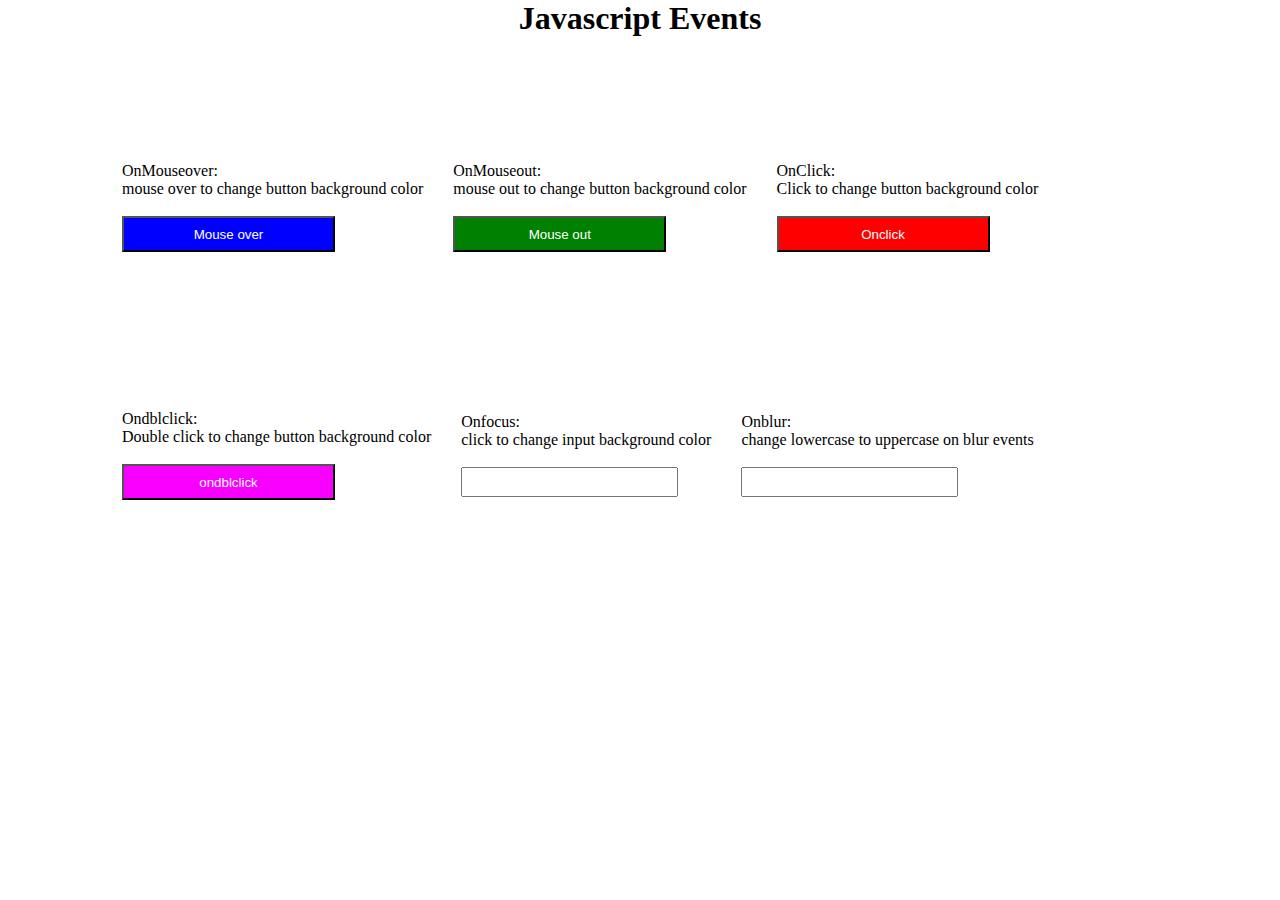
<file: JSevents/index.html>
<!DOCTYPE html>
<html lang="en">
<head>
    <meta charset="UTF-8">
    <meta http-equiv="X-UA-Compatible" content="IE=edge">
    <meta name="viewport" content="width=device-width, initial-scale=1.0">
    <title>Assignment</title>
    <link rel="stylesheet" href="style.css">
    <script src="./function.js"></script>

</head>
<body>
    <div class="container">
        <div>
            <h1>Javascript Events</h1><br/>
        </div>
        <div class="main">
            <div class="one-class">            
                <p>OnMouseover: </p>
                <span> mouse over to change button background color</span><br/>
                <button id="mouseover1" onmouseover="button1()"> Mouse over</button>
            </div>
            <br/><br/>
            
            <div class="one-class">
                <p>OnMouseout:</p>
                <span>mouse out to change button background color</span><br/>
                <button id="mouseout1" onmouseout="button2()"> Mouse out</button>
            </div>
            <br/><br/>
            
            <div class="one-class">
                <p>OnClick:</p>
                <span>Click to change button background color</span><br/>
                <button id="click1" onclick="button3()"> Onclick</button>
            </div>
        </div>
        <div class="main">

            <div class="one-class">
                <p>Ondblclick:</p>
                <span>Double click to change button background color</span><br/>
                <button id="dblclick1" ondblclick="button4()"> ondblclick</button>
            </div>
            <br/><br/>
            
            <div class="one-class">
                <p>Onfocus:</p>
                <span>click to change input background color</span><br/>
                <input  id="onfocus1" onfocus="button5()" />
            </div>
            <br/><br/>
            
            <div class="one-class">
                <p>Onblur:</p>
                <span>change lowercase to uppercase on blur events</span><br/>
                <input type="text" id="onblur1" onblur="button6()" />
            </div>
            <br/><br/>
        </div>
        
    </div>
    
</body>
</html>
</file>
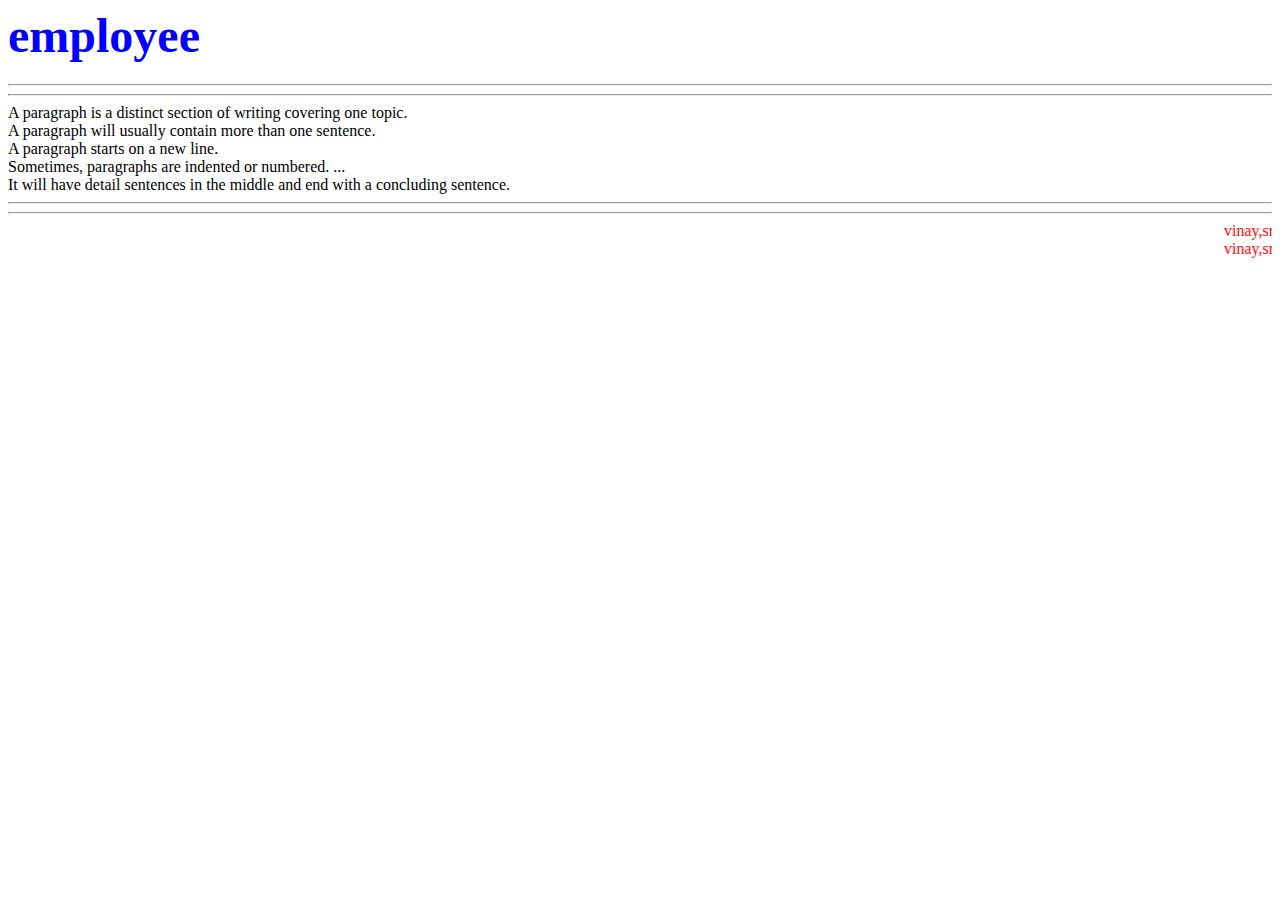
<file: basics/employee.html>
<html>
        <title>Employee data</title>
    <body>
        <h1><font size="8" color="blue"face="impact">employee</font></h1>
        <hr><hr>
       <pr>A paragraph is a distinct section of writing covering one topic.<br> 
        A paragraph will usually contain more than one sentence.<br>
         A paragraph starts on a new line. <br>
         Sometimes, paragraphs are indented or numbered. ... <br>
         It will have detail sentences in the middle and end with a concluding sentence.</pr>
       <hr><hr>
       <div class="vertical"></div>
       <marquee><font sixe="6" color="red" >vinay,srikanth,sai</font></marquee>
       <marquee><font sixe="6" color="red" face="impact">vinay,srikanth,sai</font></marquee>
       
    </body>
</html>
</file>
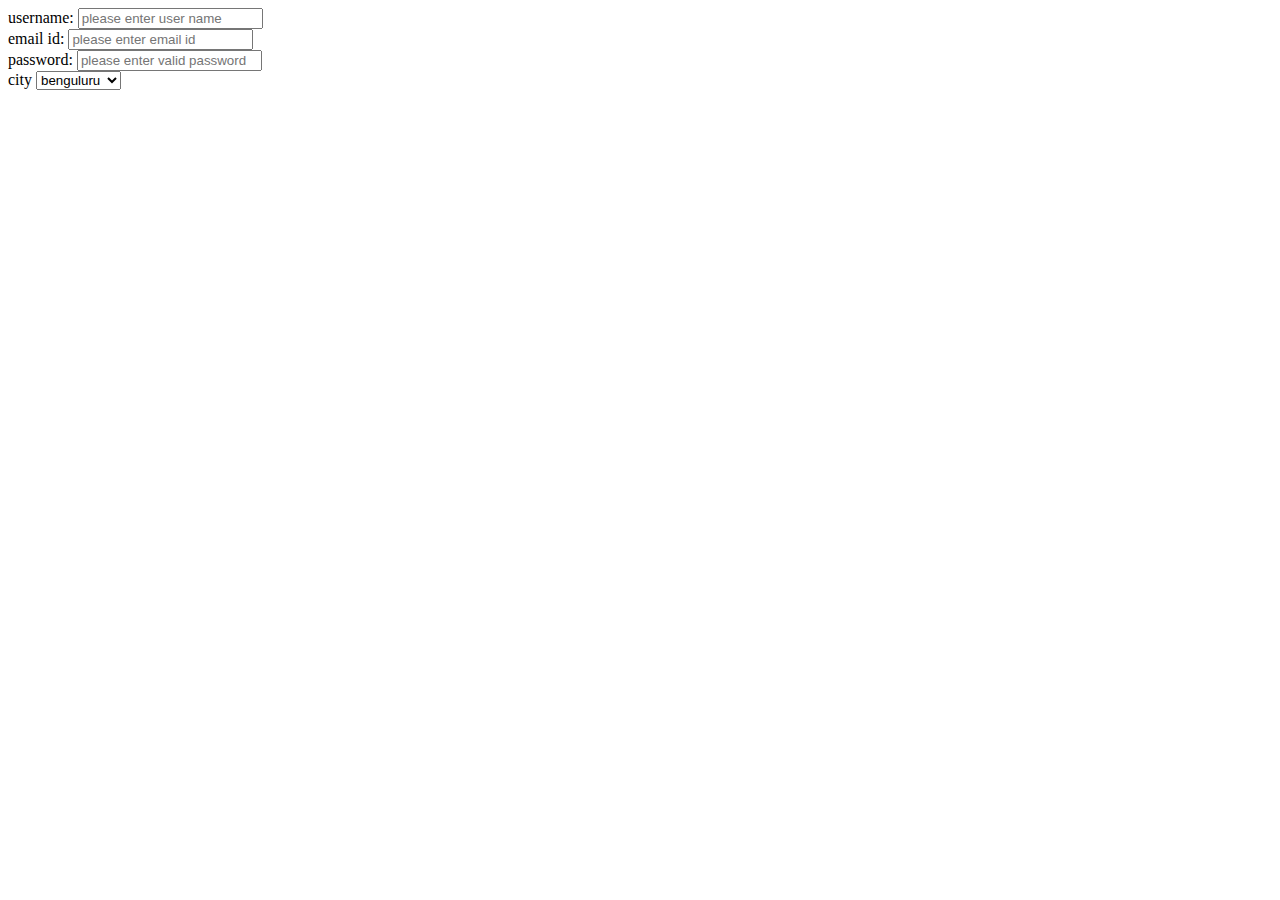
<file: basics/form.html>
<html>
   <head>
   <title>forms</title>
   </head>
   <body>
   <form>
      <label>username:</label>
	  <input type="text" placeholder="please enter user name"/><br>
	  <label>email id:</label>
	  <input type="text" placeholder="please enter email id"/><br>
	  <label>password:</label>
	  <input type="text" placeholder="please enter valid password"/><br>
	  <label>city</label>
	  <select>
	      <option>benguluru</option>
		  <option>chennai</option>
		  <option>hyderabad</option>
      </select>
   </form>
 </html>
</file>
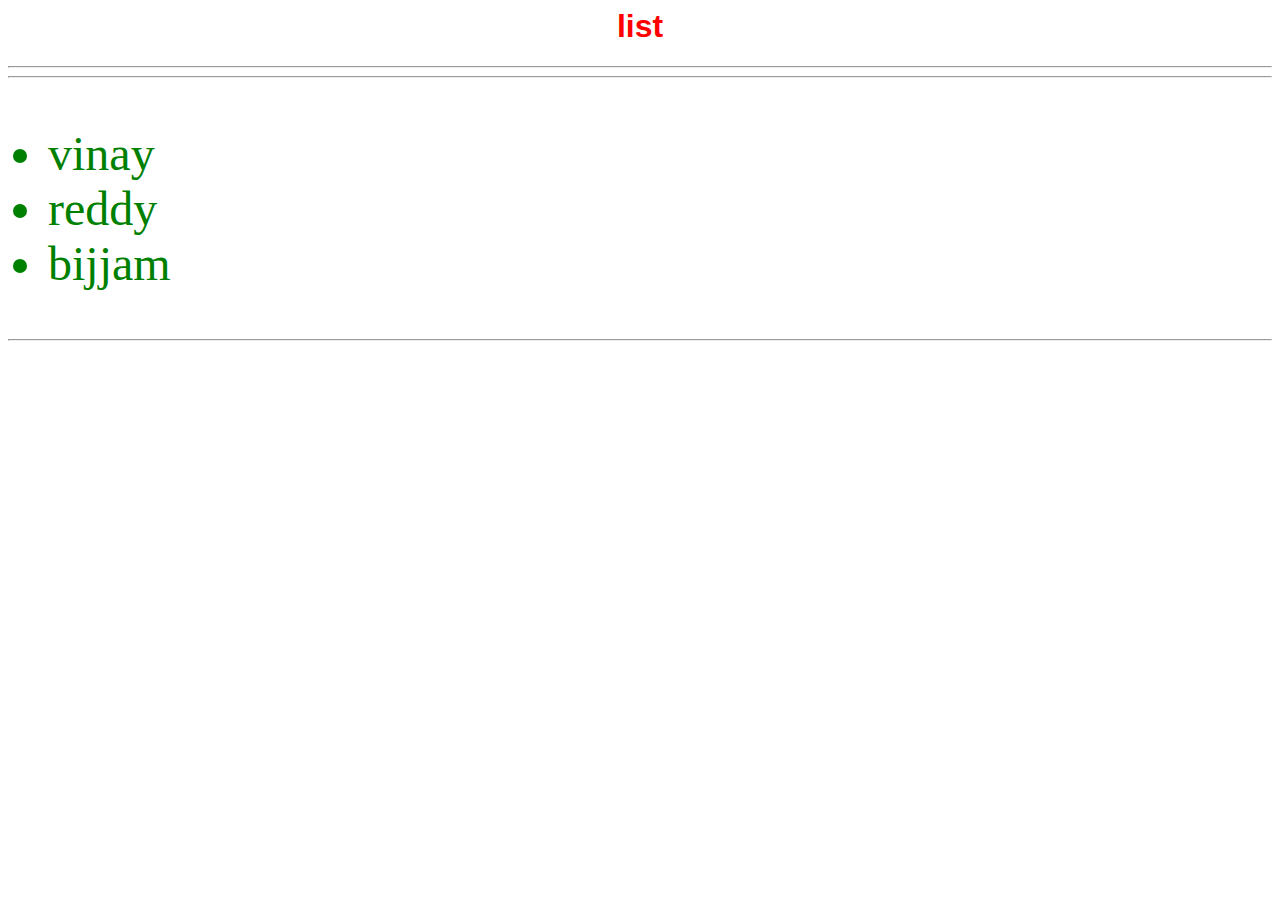
<file: basics/list.html>
<html>
    <title>vinay</title>
    <body>
        <center><h1><font face="arial" size="6" color="red">list</font></h1></center><hr><hr>
        <font face="impact" size="8" color="green">
    <ul>
        <li>vinay</li>
        <li>reddy</li>
        <li>bijjam</li>
    </ul>
        <hr>
    </body>
</html>
</file>
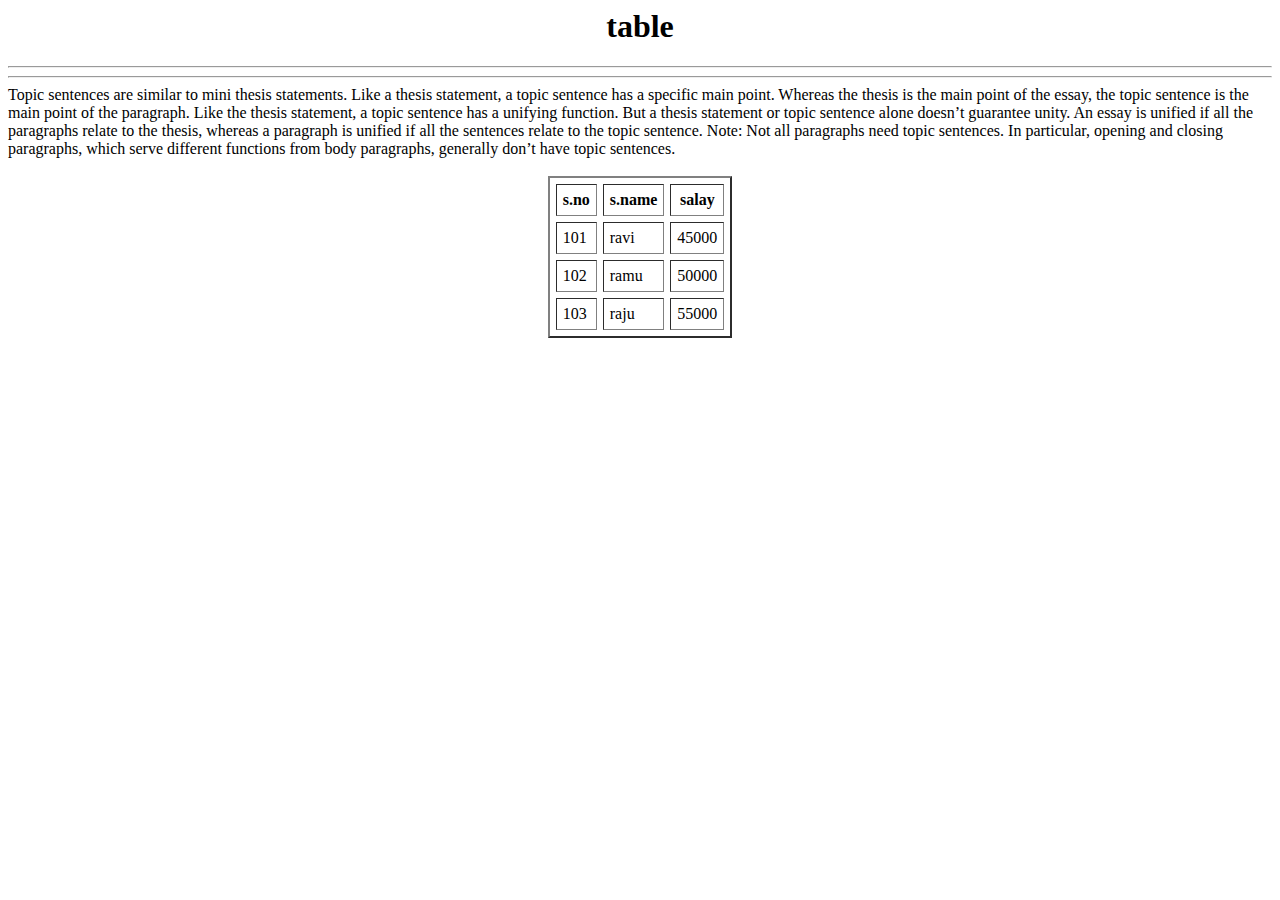
<file: basics/table.html>
<html>
    <title>vinay</title>
    <body>
        <center><h1>table</h1></center><hr>
        <hr>
        <pr>Topic sentences are similar to mini thesis statements. Like a thesis statement, a topic sentence has a specific main point. Whereas the thesis is the main point of the essay, the topic sentence is the main point of the paragraph. Like the thesis statement, a topic sentence has a unifying function. But a thesis statement or topic sentence alone doesn’t guarantee unity. An essay is unified if all the paragraphs relate to the thesis, whereas a paragraph is unified if all the sentences relate to the topic sentence. Note: Not all paragraphs need topic sentences. In particular, opening and closing paragraphs, which serve different functions from body paragraphs, generally don’t have topic sentences.</pr>
        <br><br>
        <center>
        <table border="2" cellpadding="6" cellspacing="6">
        <th>s.no</th><th>s.name</th><th>salay</th>
        <tr><td>101</td><td>ravi</td><td>45000</td></tr>
        <tr><td>102</td><td>ramu</td><td>50000</td></tr>
        <tr><td>103</td><td>raju</td><td>55000</td></tr>
        </table></center>
    </body>
</html>
</file>
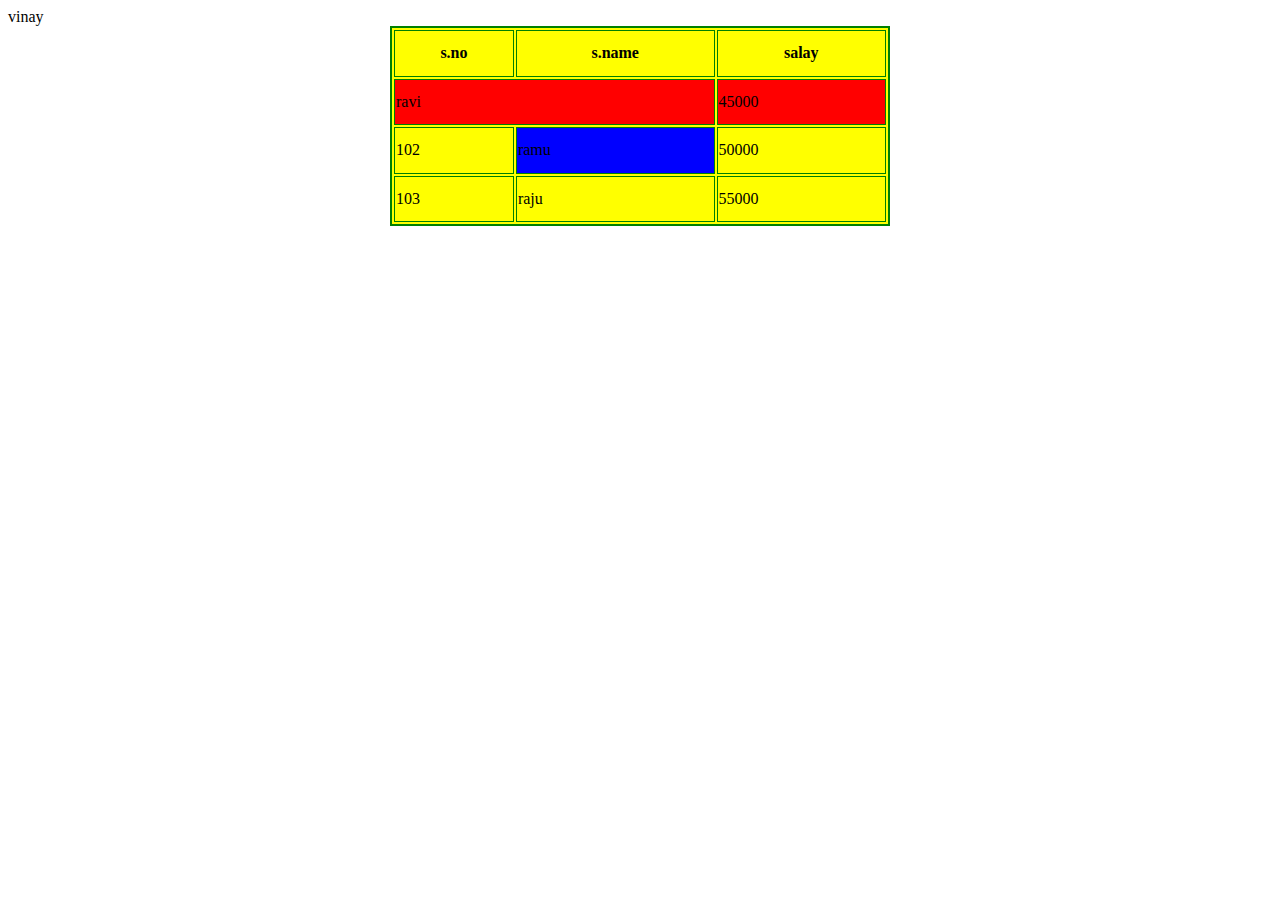
<file: basics/table1.html>
<html>
    <title>table</title>
    <body>
        vinay
        <center>
            <table bgcolor="yellow" border="2" height="200" width="500" bordercolor="green">
            <th>s.no</th><th>s.name</th><th>salay</th>
            <tr bgcolor="red"><td  colspan="2">ravi</td><td>45000</td></tr>
            <tr><td>102</td><td bgcolor="blue">ramu</td><td>50000</td></tr>
            <tr><td>103</td><td>raju</td><td>55000</td></tr>
            </table></center>
    </body>
</html>
</file>
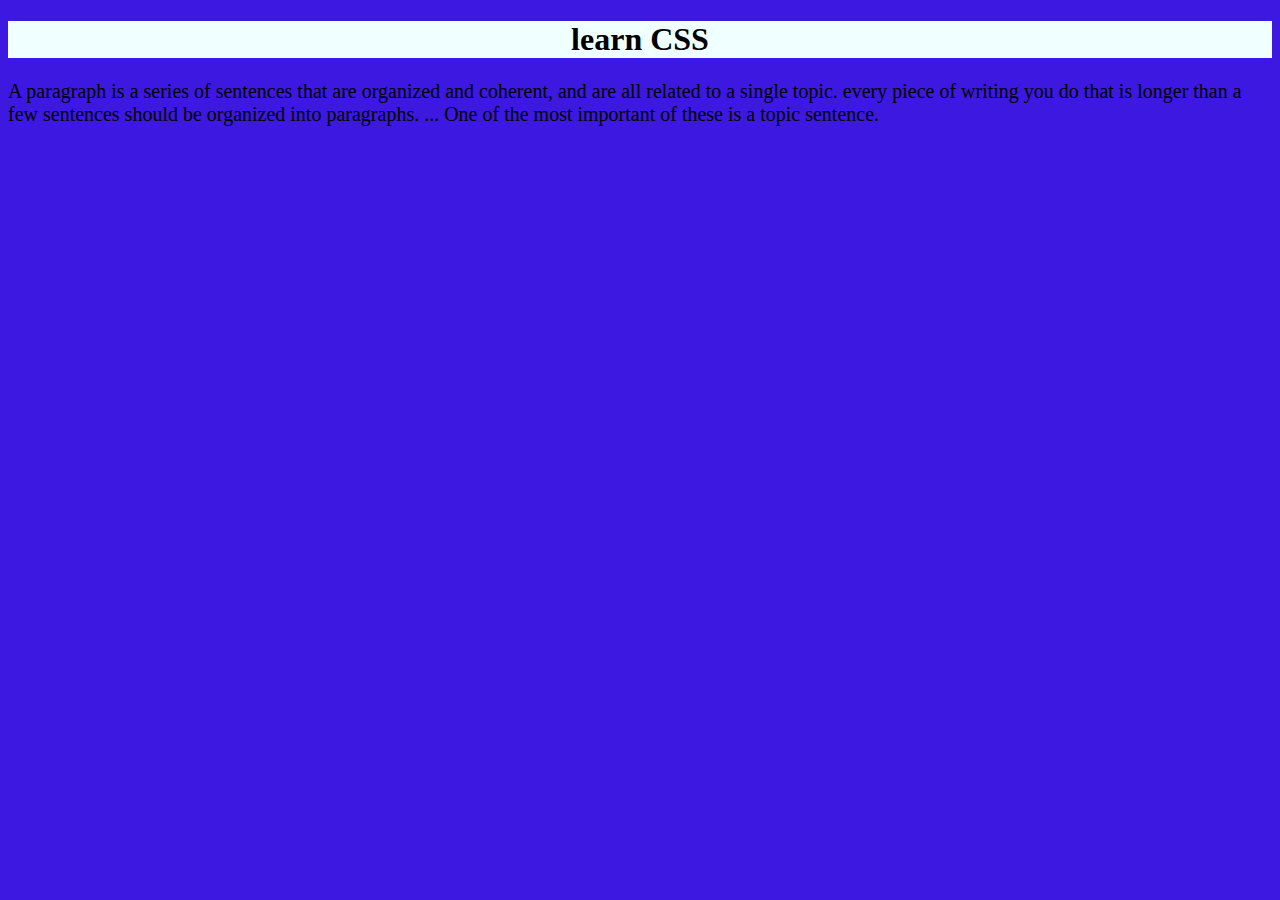
<file: css/first.html>
<!DOCTYPE html>
<html lang="eng">
    <head>
        <meta charset="UTF-8">
        <meta http-equiv="X-UA-compatible" content="IE=edge">
        <meta name="viewpoint" content="width=device-width,initia scale=1.0">
        <title>css example</title>
        <link rel="stylesheet" href="style.css">
        <!-- <style>
            body{
                background-color:rgb(219, 12, 126);
            }
        </style> -->
    </head>
    <body>
        <h1>learn CSS</h1>
        <p>A paragraph is a series of sentences that are organized and coherent, and are all related to a single topic.  every piece of writing you do that is longer than a few sentences should be organized into paragraphs. ... One of the most important of these is a topic sentence.</p>
        <div class="container">

        </div>
    </body>
</html>
</file>
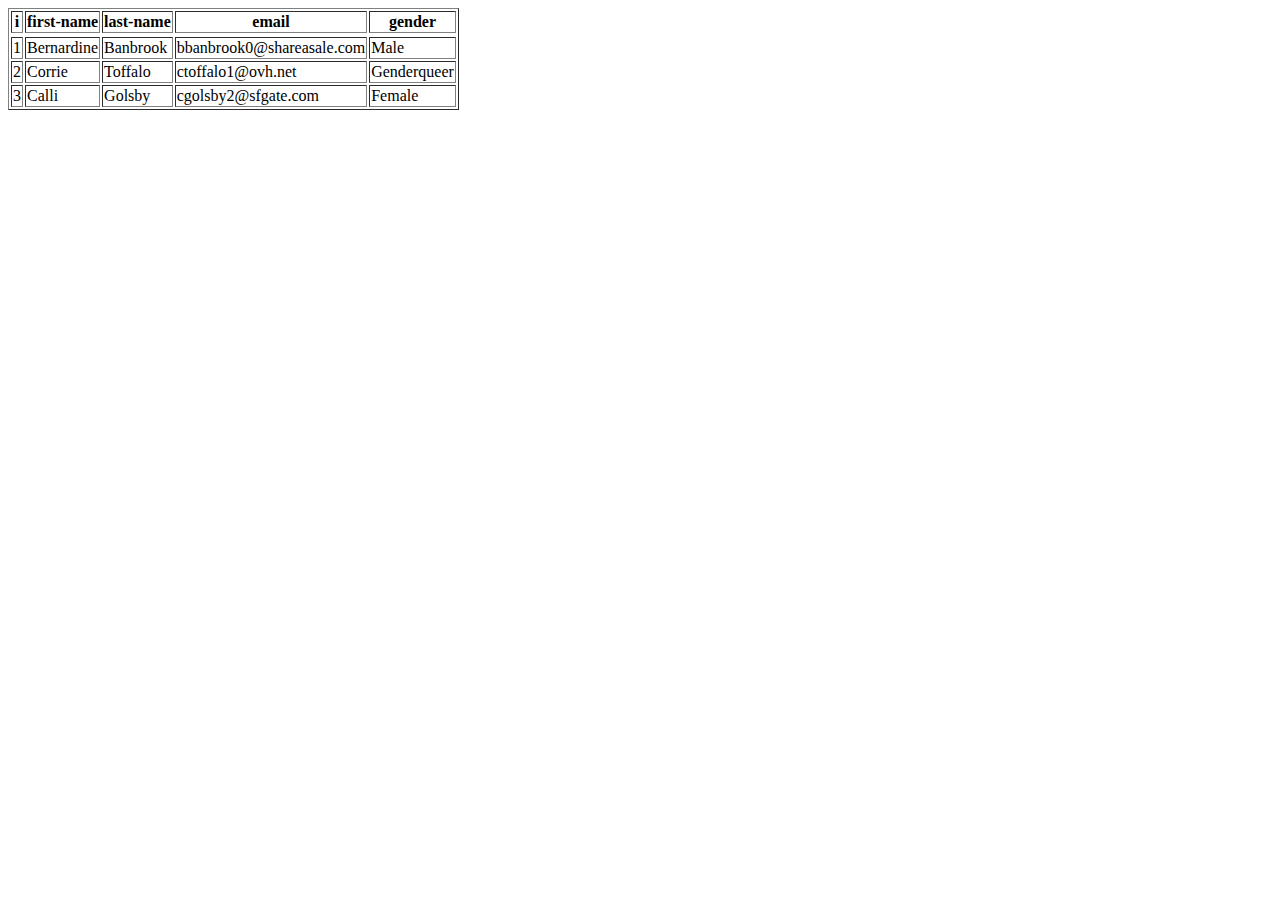
<file: JSevents/j.html>
<html>
    <head>
        <script src= "./j.js" type="text/javascript">

        </script>

    </head>

    <body>
        <table border="1" >
            <thead id="thead">
                    <th>i</th>
                    <th>first-name</th>
                    <th>last-name</th>
                    <th>email</th>
                    <th>gender</th>
            </thead>

                <tbody id="tbody">
                    <tr>
                        
                    </tr>
                    </tbody>
            
        </table>
    </body>
   
    <script>
        let table=document.getElementById("tbody");
        for(var i =0; i<=employee.length-1; i++){
            var row=`<tr>
                <td>${employee[i].i}</td>
                <td>${employee[i].first_name}</td>
                <td>${employee[i].last_name}</td>
                <td>${employee[i].email}</td>
                <td>${employee[i].gender}</td>
                </tr>`
                table.innerHTML+= row
            }
                
              

        
    </script>
</html>
</file>
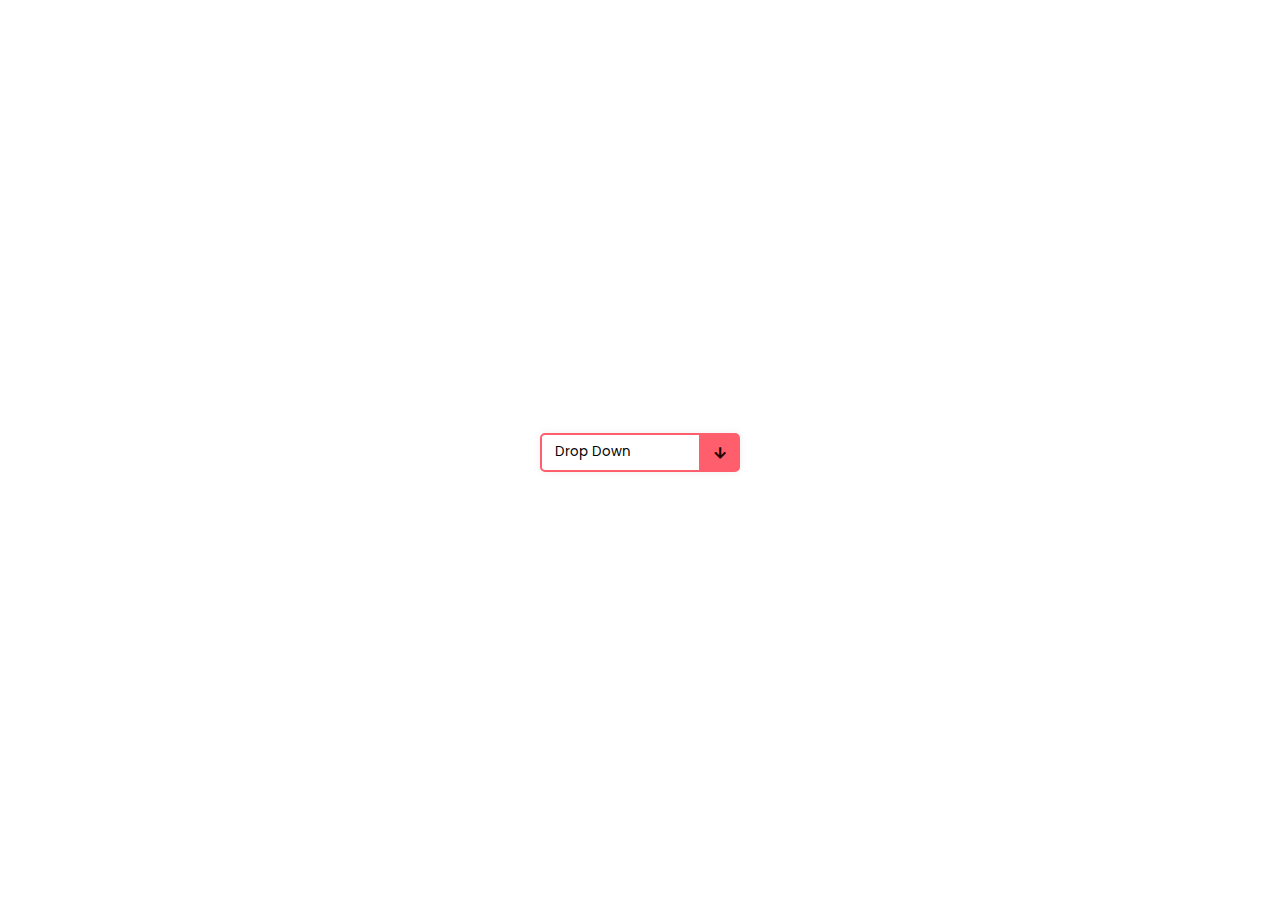
<file: project/h1.html>
<!DOCTYPE html>  
 <html lang="en">  
 <head>  
   <meta charset="UTF-8">  
   <meta http-equiv="X-UA-Compatible" content="IE=edge">  
   <meta name="viewport" content="width=device-width, initial-scale=1.0">  
   <title>DropDown List</title>  
     
   <link rel="stylesheet" href="https://cdnjs.cloudflare.com/ajax/libs/font-awesome/5.15.4/css/all.min.css" integrity="sha512-1ycn6IcaQQ40/MKBW2W4Rhis/DbILU74C1vSrLJxCq57o941Ym01SwNsOMqvEBFlcgUa6xLiPY/NS5R+E6ztJQ==" crossorigin="anonymous" referrerpolicy="no-referrer" />  
   <link rel="stylesheet" href="./style.css">
</head>  
 <body>  
   <div class="container">  
     <input type="checkbox" name="" id="" class="btn">  
     <div class="list">  
       <a href="#"><i class="fas fa-user-alt"></i>&nbspProfile</a>  
       <a href="#"><i class="fas fa-envelope"></i>&nbspMessages</a>  
       <a href="#"><i class="fas fa-cog"></i>&nbspSettings</a>    
       <a href="#"><i class="fas fa-sign-out-alt"></i>&nbspLog Out</a>    
     </div>  
   </div>  
 </body>  
 </html>
</file>
<file: JSevents/style.css>
*{
    padding: 0;
    margin: 0;
}
.container{
    /* display:grid;
    border: 2px solid black; */
    /* grid-template-columns: repeat(3,1fr);
    grid-template-rows: repeat(2,1fr); */
}
/* .mouseover{
    grid-template-rows: 1/2;
    grid-template-columns: 1/-1;
    border: 2px solid yellow;
}
    grid-template-rows: 1/2;
    grid-template-columns: 1/-1;
    border: 2px solid yellow;
} */
h1{
    justify-content: center;
    text-align: center;
    font-family: 'Qahiri', sans-serif;
    font-family: 'Rampart One', cursive;
    
}

.main{
    display: flex; 
    overflow: hidden;
    padding: 51px;
    margin: 56px;
}
.one-class{
    display: inline-flex;
    justify-content: center;
    flex-direction: column;
    margin: 0 15px;
}

#mouseover1{
    background-color: blue;
    color: white;
    width: 213px;
    height: 36px;
}
#mouseout1{
    background-color: green;
    color: white;
    width: 213px;
    height: 36px;    
}
#click1{
    background-color: red;
    color: white;
    width: 213px;
    height: 36px;    
}
#dblclick1{
    background-color: rgb(247, 0, 255);
    color: white;
    width: 213px;
    height: 36px; 

}
#onfocus1{
    /* background-color: rgb(247, 0, 255); */
    color: black;
    width: 213px;
    height: 26px; 

}
#onblur1{
    /* background-color: rgb(247, 0, 255); */
    color: black;
    width: 213px;
    height: 26px; 

}
</file>
<file: css/style.css>
body{
    background-color:rgb(60, 24, 225);
}
h1{
    background-color: azure;
    text-align: center;
}
p{
    font-family: Verdana;
    font-size: 20px;
}
</file>
<file: project/style.css>
@import url('https://fonts.googleapis.com/css2?family=Poppins&display=swap');  
 *{  
   margin: 0;  
   padding: 0;  
   box-sizing: border-box;  
   font-family: 'Poppins', sans-serif;  
 }  
 body{  
   display: flex;  
   justify-content: center;  
   align-items: center;  
   height: 100vh;  
 }  
 .container{  
   width: 200px;  
   position: relative;  
 }  
 .btn{  
   width: 100%;  
   height: 35px;  
   cursor: pointer;  
   position: relative;  
   display: flex;  
}  
.btn::before{  
  content: 'Drop Down';  
  display: flex;  
  align-items: center;  
  width: 100%;  
  height: 100%;  
  background: white;  
  border-radius: 5px;  
  box-shadow: 0 0 10px rgba(0, 0, 0, 0.062);  
  border: 2px solid #FF5F6D;  
  padding-left: 1em;  
  background: linear-gradient(to right, white 80%, #FF5F6D 20%);  
}  
.btn::after{  
  content: '\f062';  
  position: absolute;  
  right: 0;  
  display: flex;  
  align-items: center;  
  justify-content: center;  
  font-family: 'Font Awesome 5 Free';  
  font-weight: 700;  
  width: 20%;  
  height: 110%;  
  color: rgb(37, 4, 4);  
  transform: rotate(180deg);  
  transition: all .4s;  
}  
.btn:checked::after{  
  transform: rotate(0deg);  
}  
.list{  
  position: absolute;  
  margin-top: 0.5em;  
  width: 100%;  
  height: 175px;  
  clip-path: polygon(0 0, 100% 0, 100% 0, 0 0);  
  display: flex;  
  flex-direction: column;  
  transition: all .4s;  
}  
input:checked ~ .list{  
  clip-path: none;  
}  
.list a{  
  height: 25%;  
  display: flex;  
  align-items: center;  
  padding: 0.3em 0 0.3em 1em;  
  text-decoration: none;  
  margin: 0.3em 0;  
  background: white;  
  color: rgb(36, 36, 36);  
  border-radius: 5px;  
  box-shadow: 0 0 10px rgba(0, 0, 0, 0.062);  
  transition: background .4s;  
}  
.list a:hover{  
  background: #FF5F6D;  
  color: rgb(3, 44, 41);  
}
</file>
